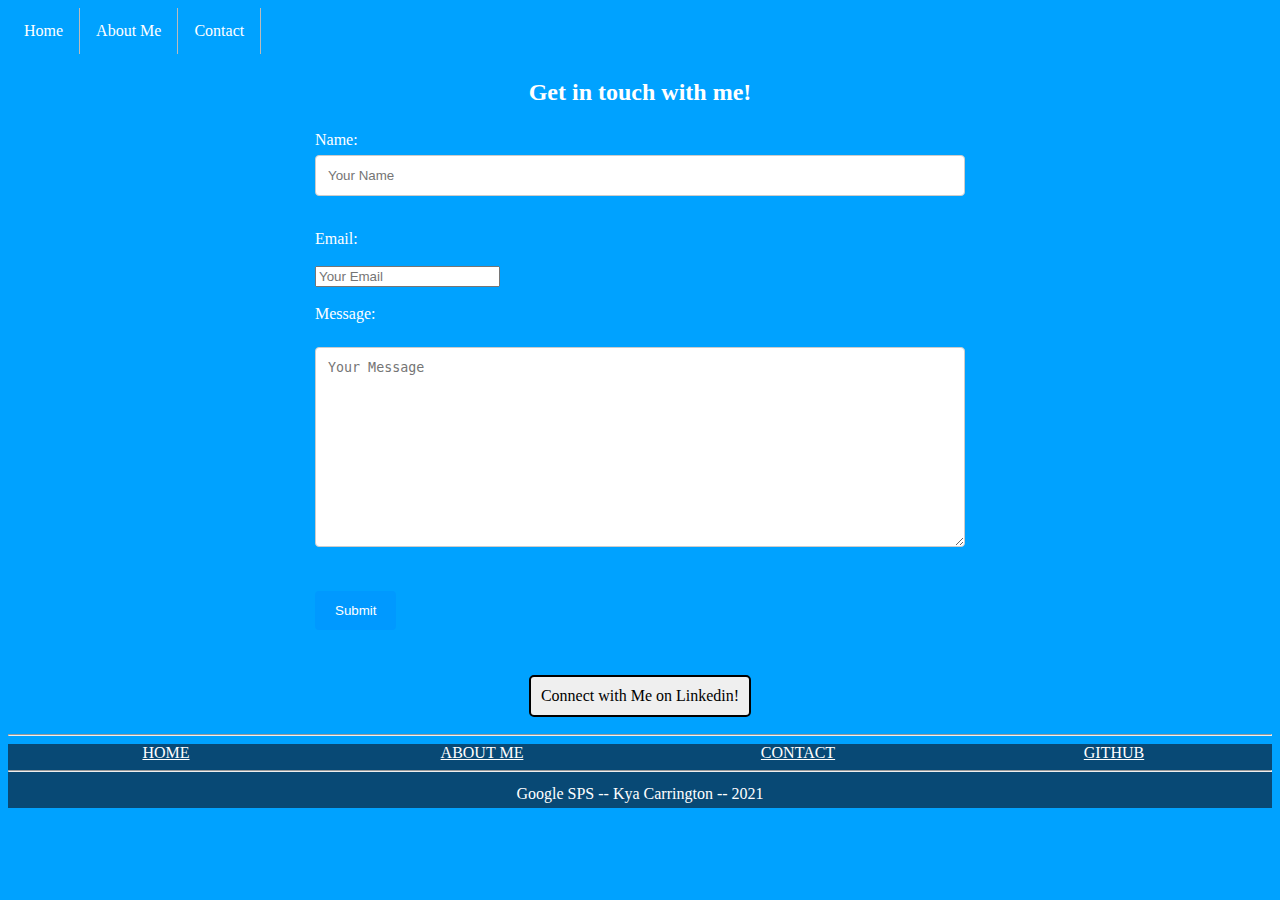
<file: portfolio/src/main/webapp/contact.html>
<!DOCTYPE html>
<html>
  <head>
    <meta charset="UTF-8">
    <title>Kya Carrington - Contact Me</title>
    <link rel="stylesheet" href="style.css">
    <script src="script.js"></script>
    <script src="my_script.js"></script>
  </head>
    <body>
        <div class="container">
            <div>
                <div>
                    <ul>
  <li><a href="oldIndex.html">Home</a></li>
  <li><a href="aboutMe.html">About Me</a></li>
  <li><a href="contact.html">Contact</a></li>
</ul>

                </div>
            </div>
            
                <div id="content">
        <h2 class="one-column-centered">Get in touch with me!</h2>
            <form action="/form-handler" method="POST">
            <label for="name">Name:</label>
            <input id="name" name="name" type="text" placeholder="Your Name" />
            <br/><br/>
            <label for="email">Email:</label>
            <br/><br/>
            <input id="email" name="email" type="email" placeholder="Your Email" />
            <br/><br/>
            <label for="message">Message:</label>
            <br/><br/>            
            <textarea id="message" name="message" placeholder="Your Message" style="height:200px"></textarea>
          <br/>
            <input type="submit" class="btn" />
          
    </form>

    <br/><br/>
    <div class="one-column-centered">          
    <a href="https://www.linkedin.com/in/kya-carrington-14160b186/" ><button>Connect with Me on Linkedin!</button></a>
    </div>
    </div> 
        
        
        <hr>
        <section id="footer">
            <div class="three-column-div">
                <div class="row">
                    <a href="index.html">Home</a>
                </div>
                <div class="row">
                    <a href="aboutMe.html">About Me</a>
                </div>
                <div class="row">
                    <a href="contact.html">Contact</a>
                </div>
                <div class="row">
                    <a href="https://github.com/KyaCarrington" target="_blank">GitHub</a>
                </div>
           
            </div>
            <hr>
            
            <div class="one-column-centered">
                <a> Google SPS -- Kya Carrington -- 2021</a>
            </div>
            
        </section>
        
      
        
    </body>
    
</html>
</file>
<file: portfolio/src/main/webapp/style.css>
body{
    background-color: rgb(0, 162, 255);
    color: white;
}

#content {
  margin-left: auto;
  margin-right: auto;
  width: 650px;
}

#greeting-container {
  margin-top: 20px;
}

h1, p, button{
    font-family: Lucida Sans;
}

p{
    font-size: 16px;
}

button{
    background-color: aqua(255,255,255);
    border: 2px solid black;
    border-radius: 5px;
    color: aqua(0,0,0);
    padding: 10px 10px;
    text-align: center;
    text-decoration: none;
    display: inline-block;
    font-size: 16px;
    margin: 4px 2px;
    cursor: pointer;
}

.center{
    display:block;
    margin: auto;
    width: 80%;
    padding: 10px;
}

.btn{
    display: inline-block;
    margin-top: 1.5rem;
    padding: 1rem 2rem;
    border: none;
    color: white;
    background-color: black;
    border: 1px solid #f1f1f1;
    border-radius: 35px;
    transition: .2s;
}

.header{
    display: inline;
    background-color:lightslategray;
    font-size: medium;
}

.one-column-centered{
    padding: 5px 0;
    flex-direction: column;
    justify-content: center;
    align-items: center;
    text-align: center;
    text-emphasis-color: white;
}

#footer {
    background-color:rgb(8, 73, 117);
    font-size: medium;
    color: white;
}

.three-column-div{
    display:grid;
    grid-template-columns: 1fr 1fr 1fr 1fr;
    text-align: center;
    text-transform: uppercase;
   /* color: #8a8a8a; */
}

/*Contact Page */
input[type=text], select, textarea {
  width: 100%; 
  padding: 12px;  
  border: 1px solid #ccc; /* Gray border */
  border-radius: 4px; 
  box-sizing: border-box; 
  margin-top: 6px; 
  margin-bottom: 16px; 
  /*resize: vertical */
}

/* Style the submit button with a specific background color etc */
input[type=submit] {
  background-color: rgb(0, 153, 255);
  color: white;
  padding: 12px 20px;
  border: none;
  border-radius: 4px;
  cursor: pointer;
}


input[type=submit]:hover {
  background-color: blue;
}

#thanks{
    text-align: center;
}

#thanksheader{
    background-color: blue;
}

ul {
  list-style-type: none;
  margin: 0;
  padding: 0;
  overflow: hidden;
  background-color: rgb(0, 162, 255);
}

li {
  float: left;
}
li {
  border-right: 1px solid rgb(187, 187, 187);
}
li a {
  display: block;
  color: white;
  text-align: center;
  padding: 14px 16px;
  text-decoration: none;
}

li a:hover {
  background-color:blue;
}
a:any-link {
   color:white;
}
</file>
